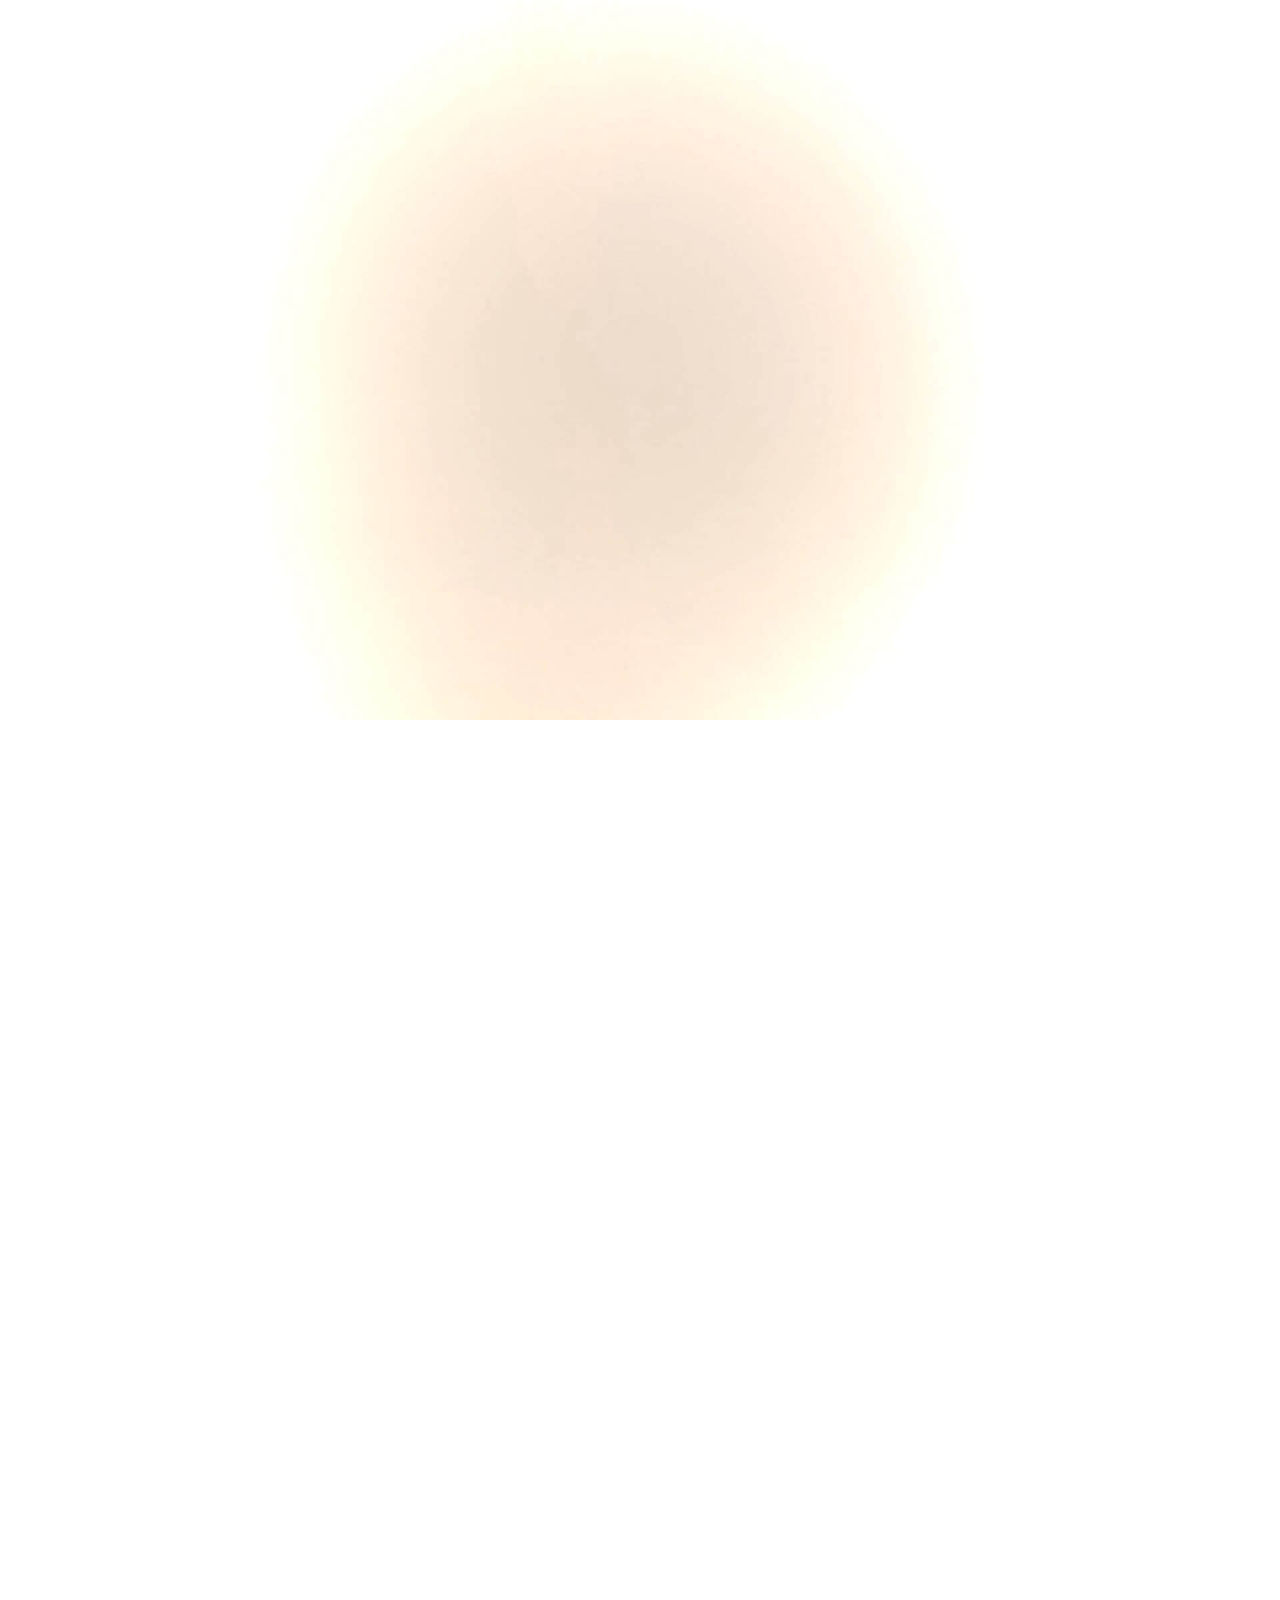
<file: videotest/02-image.html>
<!DOCTYPE html>
<html>
<head>
	<meta charset="UTF-8">
	<meta name="viewport" content="width=device-width, initial-scale=1.0">
	<title>Document</title>
	<style>
		* {
			margin: 0;
			padding: 0;
		}
		body {
			height: 500vh;
		}
		body.before-load {
			overflow-y: hidden;
		}
		.sample-img {
			position: fixed;
			top: 0;
			left: 0;
			width: 100%;
		}
	</style>
</head>
<body class="before-load">
	<img class="sample-img" src="../video/002/IMG_7027.JPG">

	<script>
		const imgElem = document.querySelector('.sample-img');
		const videoImages = [];
		let totalImagesCount = 960;
		let progress;
		let currentFrame;

		function setImages() {
			for (let i = 0; i < totalImagesCount; i++) {
				let imgElem = new Image();
				imgElem.src = `../video/002/IMG_${7027 + i}.JPG`;
				videoImages.push(imgElem);
			}
		}

		function init() {
			document.body.classList.remove('before-load');

			window.addEventListener('scroll', function () {
				progress = pageYOffset / (document.body.offsetHeight - window.innerHeight);
				if (progress < 0) progress = 0;
				if (progress > 1) progress = 1;

				requestAnimationFrame(function () {
					currentFrame = Math.round((totalImagesCount - 1) * progress);
					imgElem.src = videoImages[currentFrame].src;
				});
			});
		}

		window.addEventListener('load', init);
		setImages();
	</script>
</body>
</html>
</file>
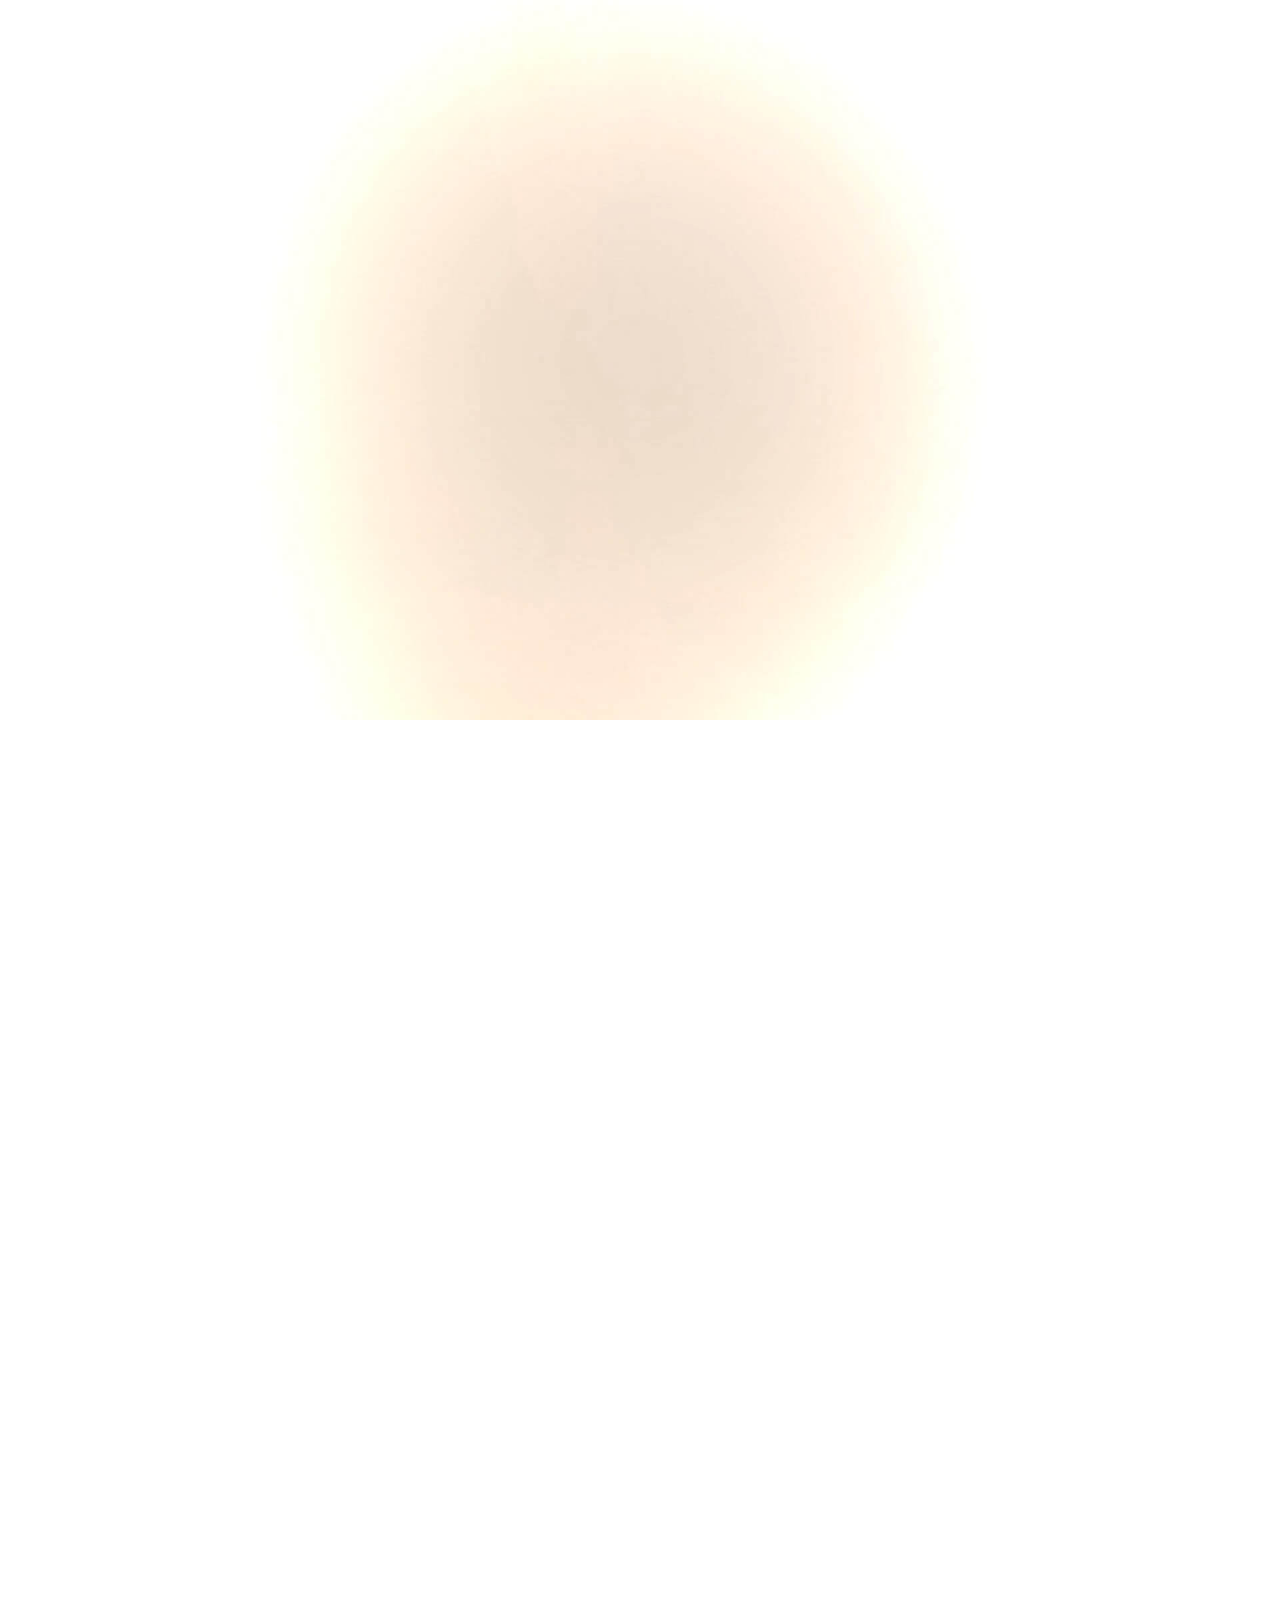
<file: videotest/03-canvas-1.html>
<!DOCTYPE html>
<html>
<head>
	<meta charset="UTF-8">
	<meta name="viewport" content="width=device-width, initial-scale=1.0">
	<title>Document</title>
	<style>
		* {
			margin: 0;
			padding: 0;
		}
		body {
			height: 500vh;
		}
		body.before-load {
			overflow-y: hidden;
		}
		.sample-canvas {
			position: fixed;
			top: 0;
			left: 0;
			width: 100%;
		}
	</style>
</head>
<body class="before-load">
	<canvas class="sample-canvas" width="1920" height="1080"></canvas>

	<script>
		const canvas = document.querySelector('.sample-canvas');
		const context = canvas.getContext('2d');
		const videoImages = [];
		let totalImagesCount = 960;
		let progress;
		let currentFrame;

		function setImages() {
			for (let i = 0; i < totalImagesCount; i++) {
				let imgElem = new Image();
				imgElem.src = `../video/002/IMG_${7027 + i}.JPG`;
				videoImages.push(imgElem);
			}
		}

		function init() {
			document.body.classList.remove('before-load');
			context.drawImage(videoImages[0], 0, 0);

			window.addEventListener('scroll', function () {
				progress = pageYOffset / (document.body.offsetHeight - window.innerHeight);
				if (progress < 0) progress = 0;
				if (progress > 1) progress = 1;

				currentFrame = Math.round((totalImagesCount - 1) * progress);
				context.drawImage(videoImages[currentFrame], 0, 0);
			});
		}

		window.addEventListener('load', init);
		setImages();
	</script>
</body>
</html>
</file>
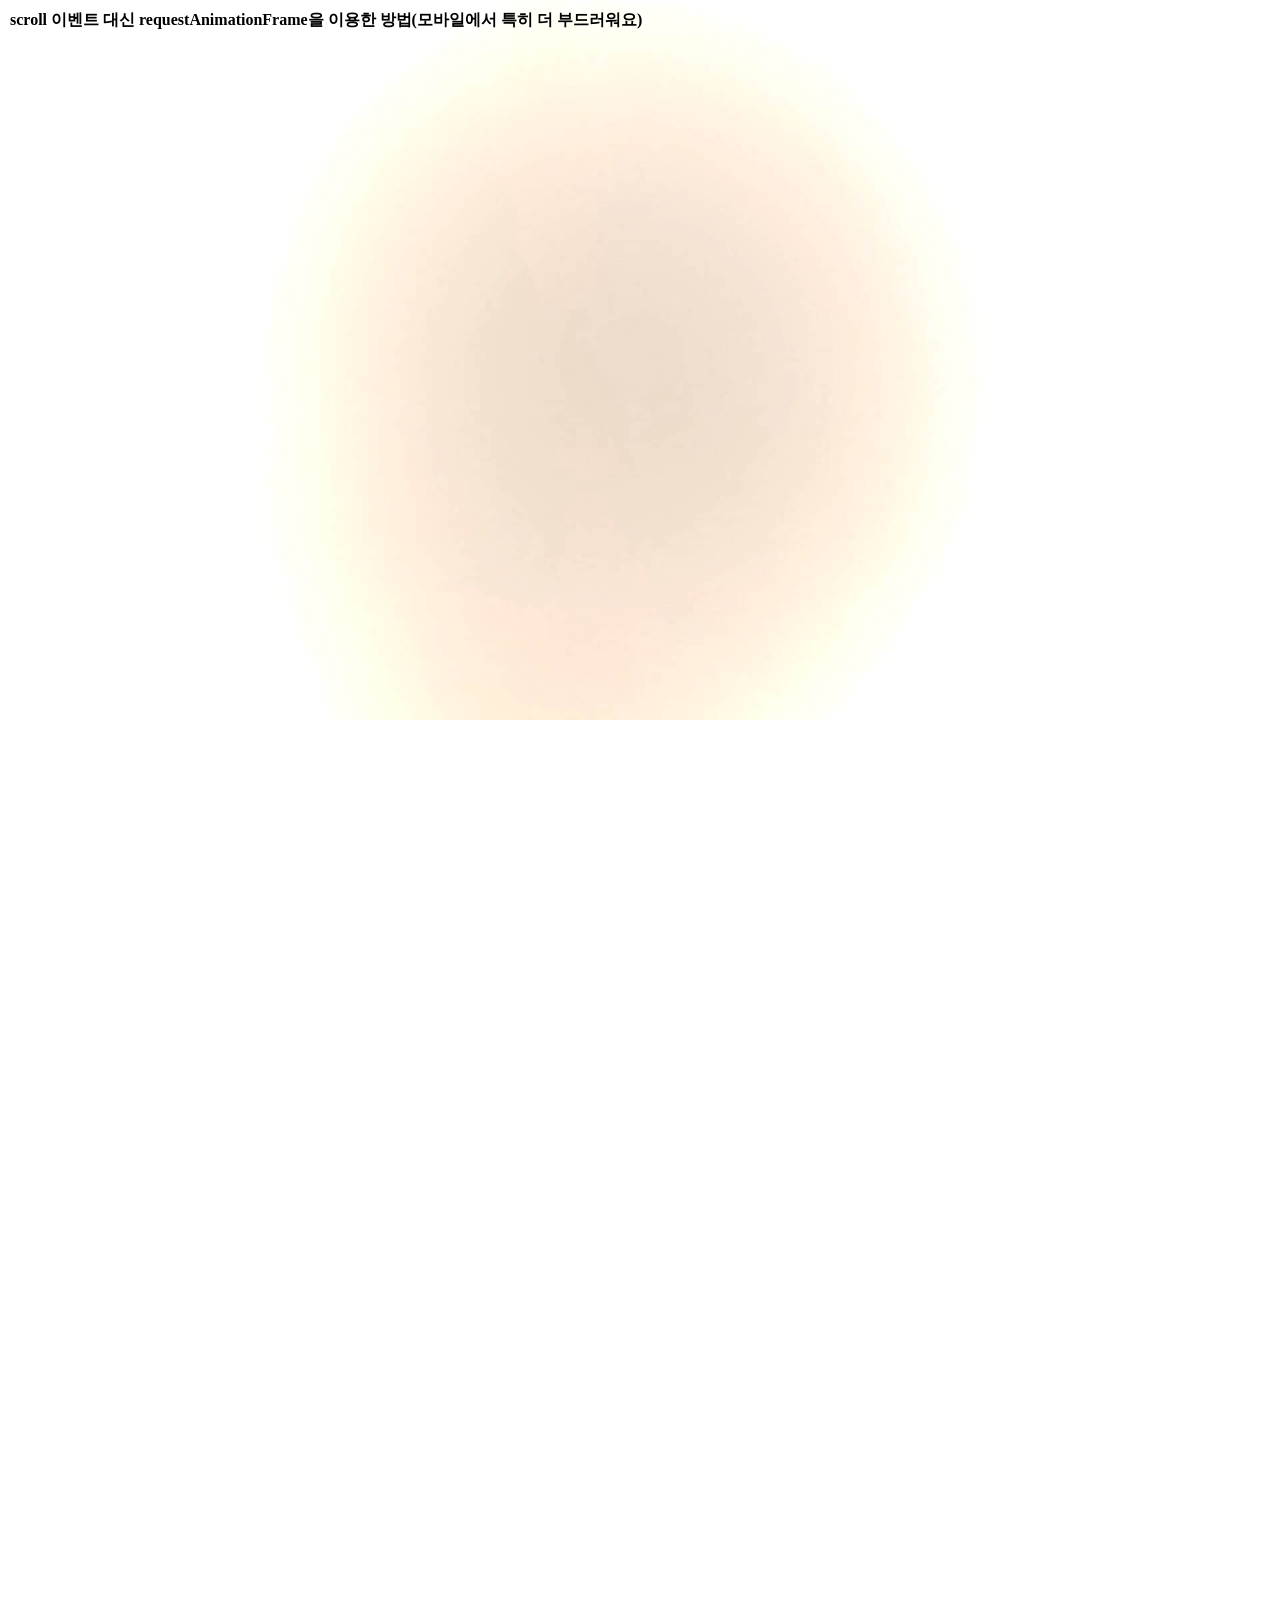
<file: videotest/03-canvas-2.html>
<!DOCTYPE html>
<html>
<head>
	<meta charset="UTF-8">
	<meta name="viewport" content="width=device-width, initial-scale=1.0">
	<title>Document</title>
	<style>
		* {
			margin: 0;
			padding: 0;
		}
		body {
			height: 500vh;
		}
		body.before-load {
			overflow-y: hidden;
		}
        h1 {
            position: fixed;
            top: 10px;
            left: 10px;
            z-index: 1;
            font-size: 1rem;
        }
		.sample-canvas {
			position: fixed;
			top: 0;
			left: 0;
			width: 100%;
		}
	</style>
</head>
<body class="before-load">
    <h1>scroll 이벤트 대신 requestAnimationFrame을 이용한 방법(모바일에서 특히 더 부드러워요)</h1>
	<canvas class="sample-canvas" width="1920" height="1080"></canvas>

	<script>
		const canvas = document.querySelector('.sample-canvas');
		const context = canvas.getContext('2d');
		const videoImages = [];
		let totalImagesCount = 960;
		let progress;
		let currentFrame;

		function setImages() {
			for (let i = 0; i < totalImagesCount; i++) {
				let imgElem = new Image();
				imgElem.src = `../video/002/IMG_${7027 + i}.JPG`;
				videoImages.push(imgElem);
			}
		}

		function loop() {
			progress = pageYOffset / (document.body.offsetHeight - window.innerHeight);
			if (progress < 0) progress = 0;
			if (progress > 1) progress = 1;

			currentFrame = Math.round((totalImagesCount - 1) * progress);
			context.drawImage(videoImages[currentFrame], 0, 0);

			requestAnimationFrame(loop);
		}

		function init() {
			document.body.classList.remove('before-load');
			context.drawImage(videoImages[0], 0, 0);

			// window.addEventListener('scroll', function () {
			// 	progress = pageYOffset / (document.body.offsetHeight - window.innerHeight);
			// 	if (progress < 0) progress = 0;
			// 	if (progress > 1) progress = 1;

			// 	currentFrame = Math.round((totalImagesCount - 1) * progress);
			// 	context.drawImage(videoImages[currentFrame], 0, 0);
			// });

			loop();
		}

		window.addEventListener('load', init);
		setImages();
	</script>
</body>
</html>
</file>
